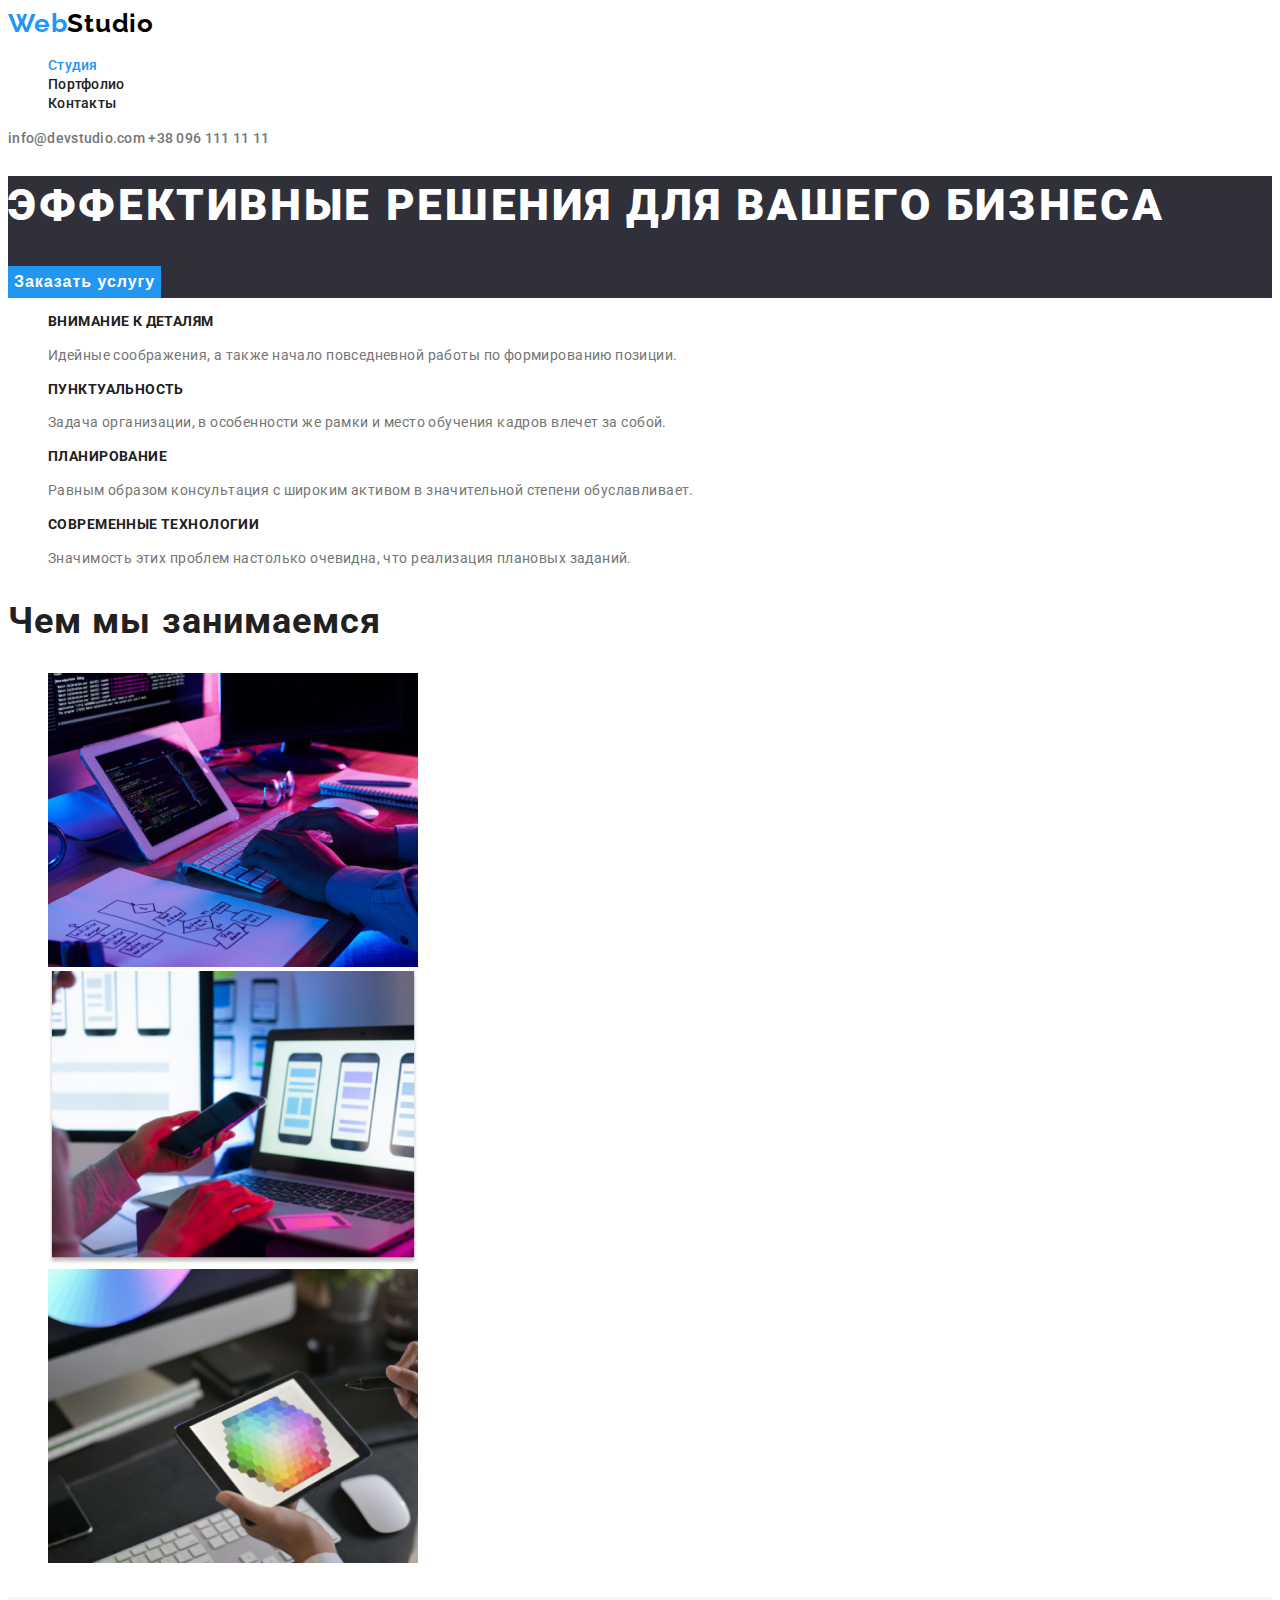
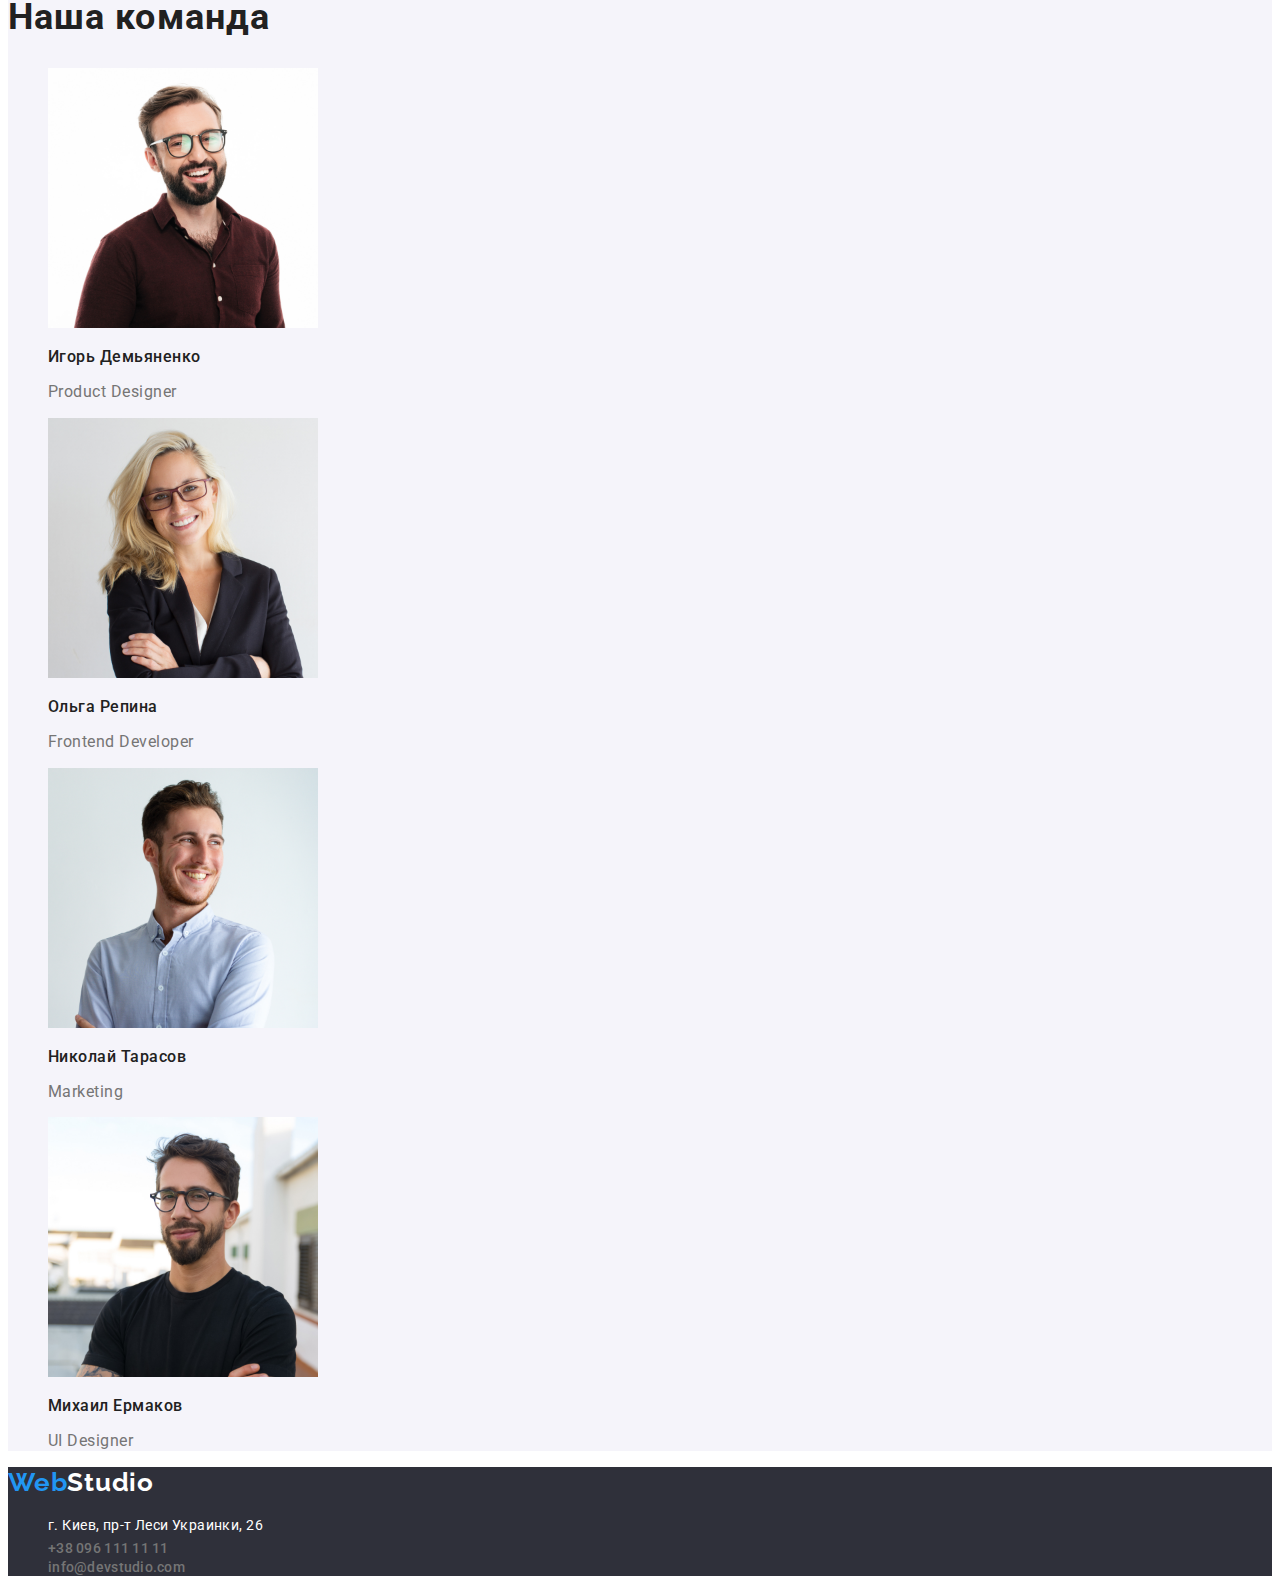
<file: index.html>
<!DOCTYPE html>
<html lang="ru">
<head>
    <meta charset="UTF-8">
    <meta http-equiv="X-UA-Compatible" content="IE=edge">
    <meta name="viewport" content="width=device-width, initial-scale=1.0">
    <title>Студия</title>
    <link rel="preconnect" href="https://fonts.gstatic.com">
    <link href="https://fonts.googleapis.com/css2?family=Raleway:wght@700&family=Roboto:wght@400;500;700;900&display=swap"
        rel="stylesheet">
    <link rel="stylesheet" href="https://cdnjs.cloudflare.com/ajax/libs/modern-normalize/1.0.0/modern-normalize.min.css"
        integrity="sha512-ISS7cAi1PEhQ8jnbJpJZMd29NlhNj4AWYyLOSp2CE/CsHxTCu+r+t0D2yoJudVrd0/8fTVPUVDzY5Tvli75u/g=="
        crossorigin="anonymous" />
    <link rel="stylesheet" href="./css/styles.css">
</head>
<body>
    <header class="header">
        <nav class="navigation">
            <a class="logotype logotype-light-theme link" href="./index.html" lang="en">
                <span class="logo-Web">Web</span>Studio</a>
            <ul class="navigation-list list">
                <li class="navigation-item">
                    <a class="navigation-link nav-link-onclick-color link" href="./index.html">Студия</a>
                </li>
                <li class="navigation-item">
                    <a class="navigation-link navigation-link-color link" href="./portfolio.html">Портфолио</a>
                </li>
                <li class="navigation-item">
                    <a class="navigation-link navigation-link-color link" href="">Контакты</a>
                </li>
            </ul>
        </nav>
        <a class="navigation-link tel-link-color link" href="mailto:info@devstudio.com" lang="en">
            info@devstudio.com
        </a>
        <a class="navigation-link tel-link-color link" href="tel:+380961111111">
            +38 096 111 11 11
        </a>
    </header>
    <main>
        <section class="hero">
            <h1 class="hero-title">Эффективные решения для вашего бизнеса</h1>
            <button class="modal-btn" type="button">Заказать услугу</button>
        </section>
        <section class="quality">
            <h2 hidden>Наши качества</h2>
            <ul class="quality-list list">
                <li class="quality-item">
                    <h3 class="suptitle">Внимание к деталям</h3>
                    <p class="description">
                        Идейные соображения, а также начало повседневной работы по формированию позиции.
                    </p>
                </li>
                <li class="quality-item">
                    <h3 class="suptitle">Пунктуальность</h3>
                    <p class="description">
                        Задача организации, в особенности же рамки и место обучения кадров влечет за собой.
                    </p>
                </li>
                <li class="quality-item">
                    <h3 class="suptitle">Планирование</h3>
                    <p class="description">
                        Равным образом консультация с широким активом в значительной степени обуславливает.
                    </p>
                </li>
                <li class="quality-item">
                    <h3 class="suptitle">Современные технологии</h3>
                    <p class="description">
                        Значимость этих проблем настолько очевидна, что реализация плановых заданий.
                    </p>
                </li>
            </ul>
        </section>
        <section class="work">
            <h2 class="title">Чем мы занимаемся</h2>
            <ul class="work-list list">
                <li class="work-item">
                    <img src="./images/index/img_1.jpg" alt="Ноутбук" width="370" height="294">
                </li>
                <li class="work-item">
                    <img src="./images/index/img_2.jpg" alt="Смартфон" width="370" height="294">
                </li>
                <li class="work-item">
                    <img src="./images/index/img_3.jpg" alt="Планшет" width="370" height="294">
                </li>
            </ul>
        </section>
        <section class="team">
            <h2 class="title">Наша команда</h2>
            <ul class="team-list list">
                <li class="team-item">
                    <img src="./images/index/Igor.jpg" alt="Дизайнер нашей команды" width="270" height="260">
                    <h3 class="name-team">Игорь Демьяненко</h3>
                    <p class="position-team " lang="en">Product Designer</p>
                </li>
                <li class="team-item">
                    <img src="./images/index/Olga.jpg" alt="Разработчик нашей команды" width="270" height="260">
                    <h3 class="name-team">Ольга Репина</h3>
                    <p class="position-team " lang="en">Frontend Developer</p>
                </li>
                <li class="team-item">
                    <img src="./images/index/Nikolay.jpg" alt="Маркетолог нашей команды" width="270" height="260">
                    <h3 class="name-team">Николай Тарасов</h3>
                    <p class="position-team " lang="en">Marketing</p>
                </li>
                <li class="team-item">
                    <img src="./images/index/Michael.jpg" alt="Дизайнер нашей команды" width="270" height="260">
                    <h3 class="name-team">Михаил Ермаков</h3>
                    <p class="position-team " lang="en">UI Designer</p>
                </li>
            </ul>
        </section>
    </main>
    <footer class="footer">
        <a class="logotype logotype-dark-theme link" href="./index.html" lang="en">
            <span class="logo-Web">Web</span>Studio</a>
        <address class="address">
            <ul class="contact-list list">
                <li class="contact-list-item">
                    <a class="address-color contact-list-link link" href="https://goo.gl/maps/pDq41oWToVLmDc4w5"
                        target="_blank" rel="noopener noreferrer">
                        г. Киев,
                        пр-т Леси Украинки, 26
                    </a>
                </li>
                <li class="contact-list-item">
                    <a class="navigation-link tel-link-color link" href="tel:+380961111111">
                        +38 096 111 11 11
                    </a>
                </li>
                <li class="contact-list-item">
                    <a class="navigation-link tel-link-color link" href="mailto:info@devstudio.com" lang="en">
                        info@devstudio.com
                    </a>
                </li>
            </ul>
        </address>
    </footer>
</body>
</html>
</file>
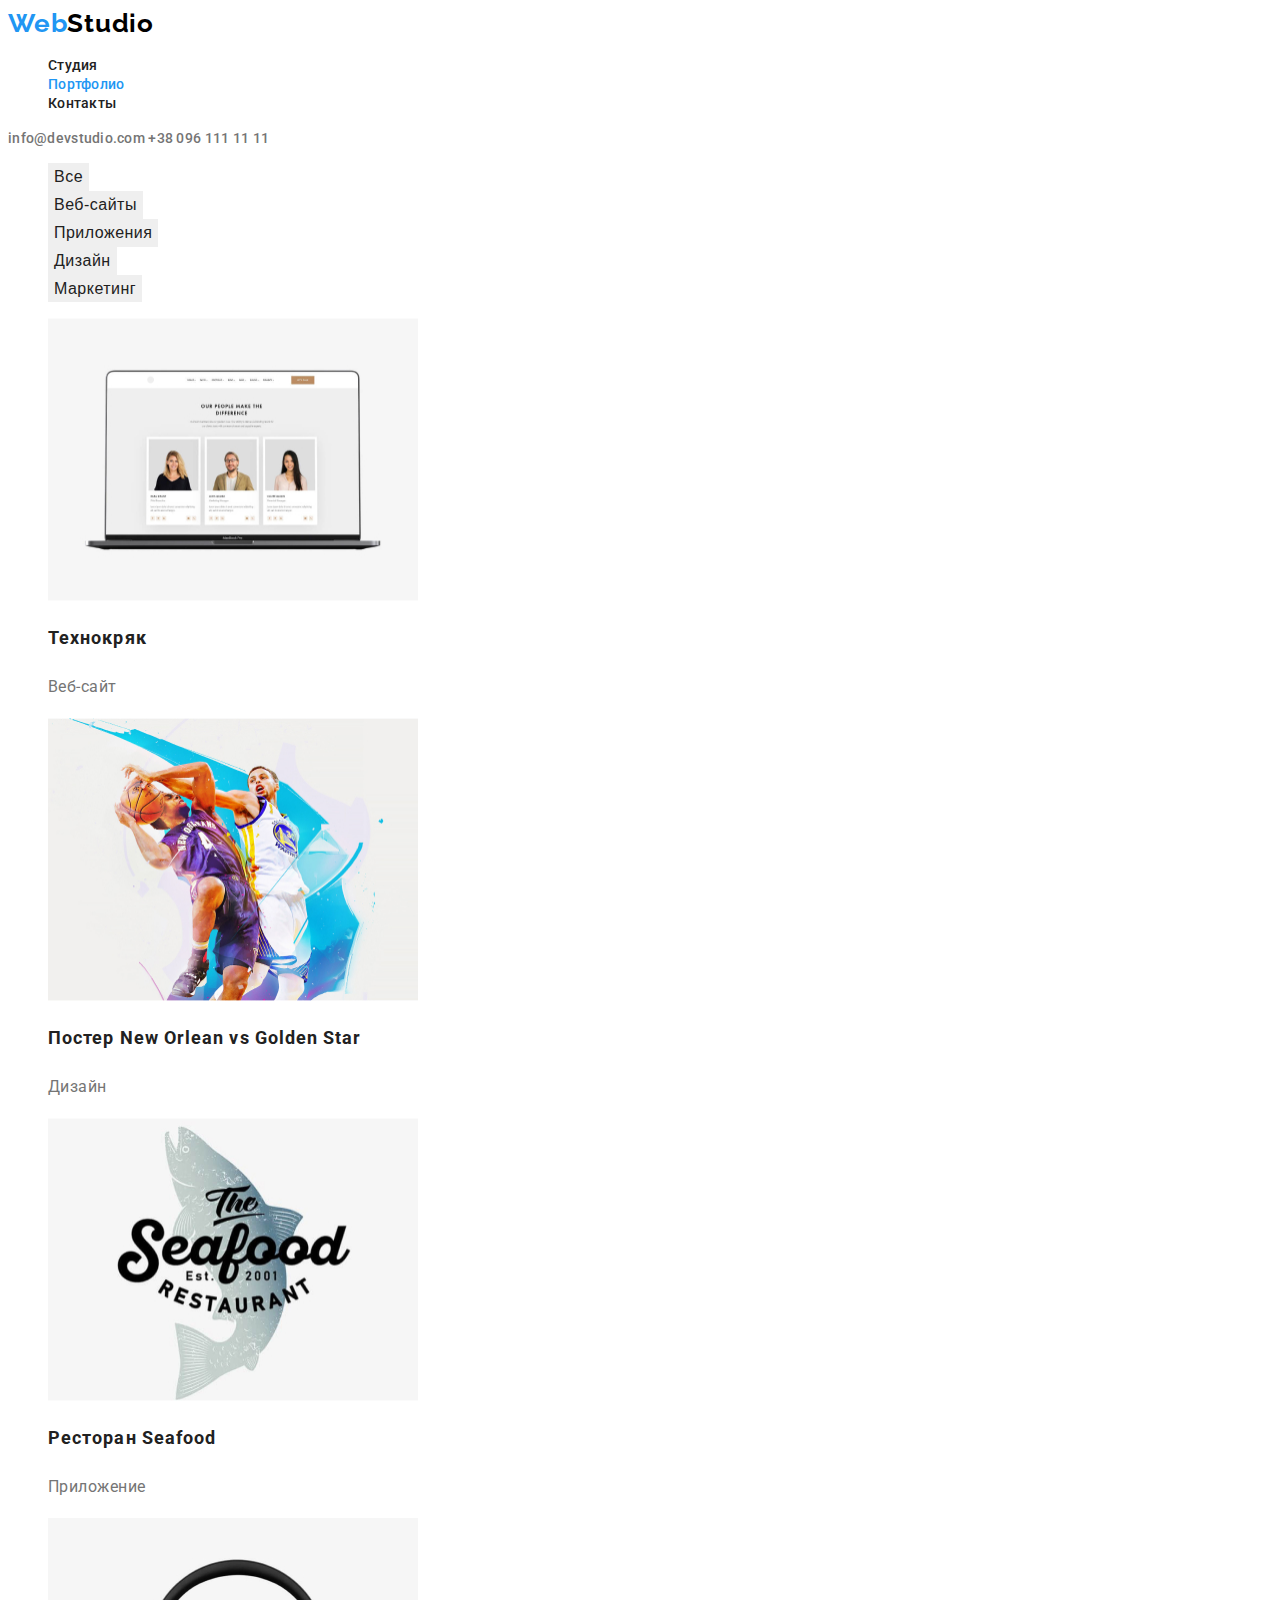
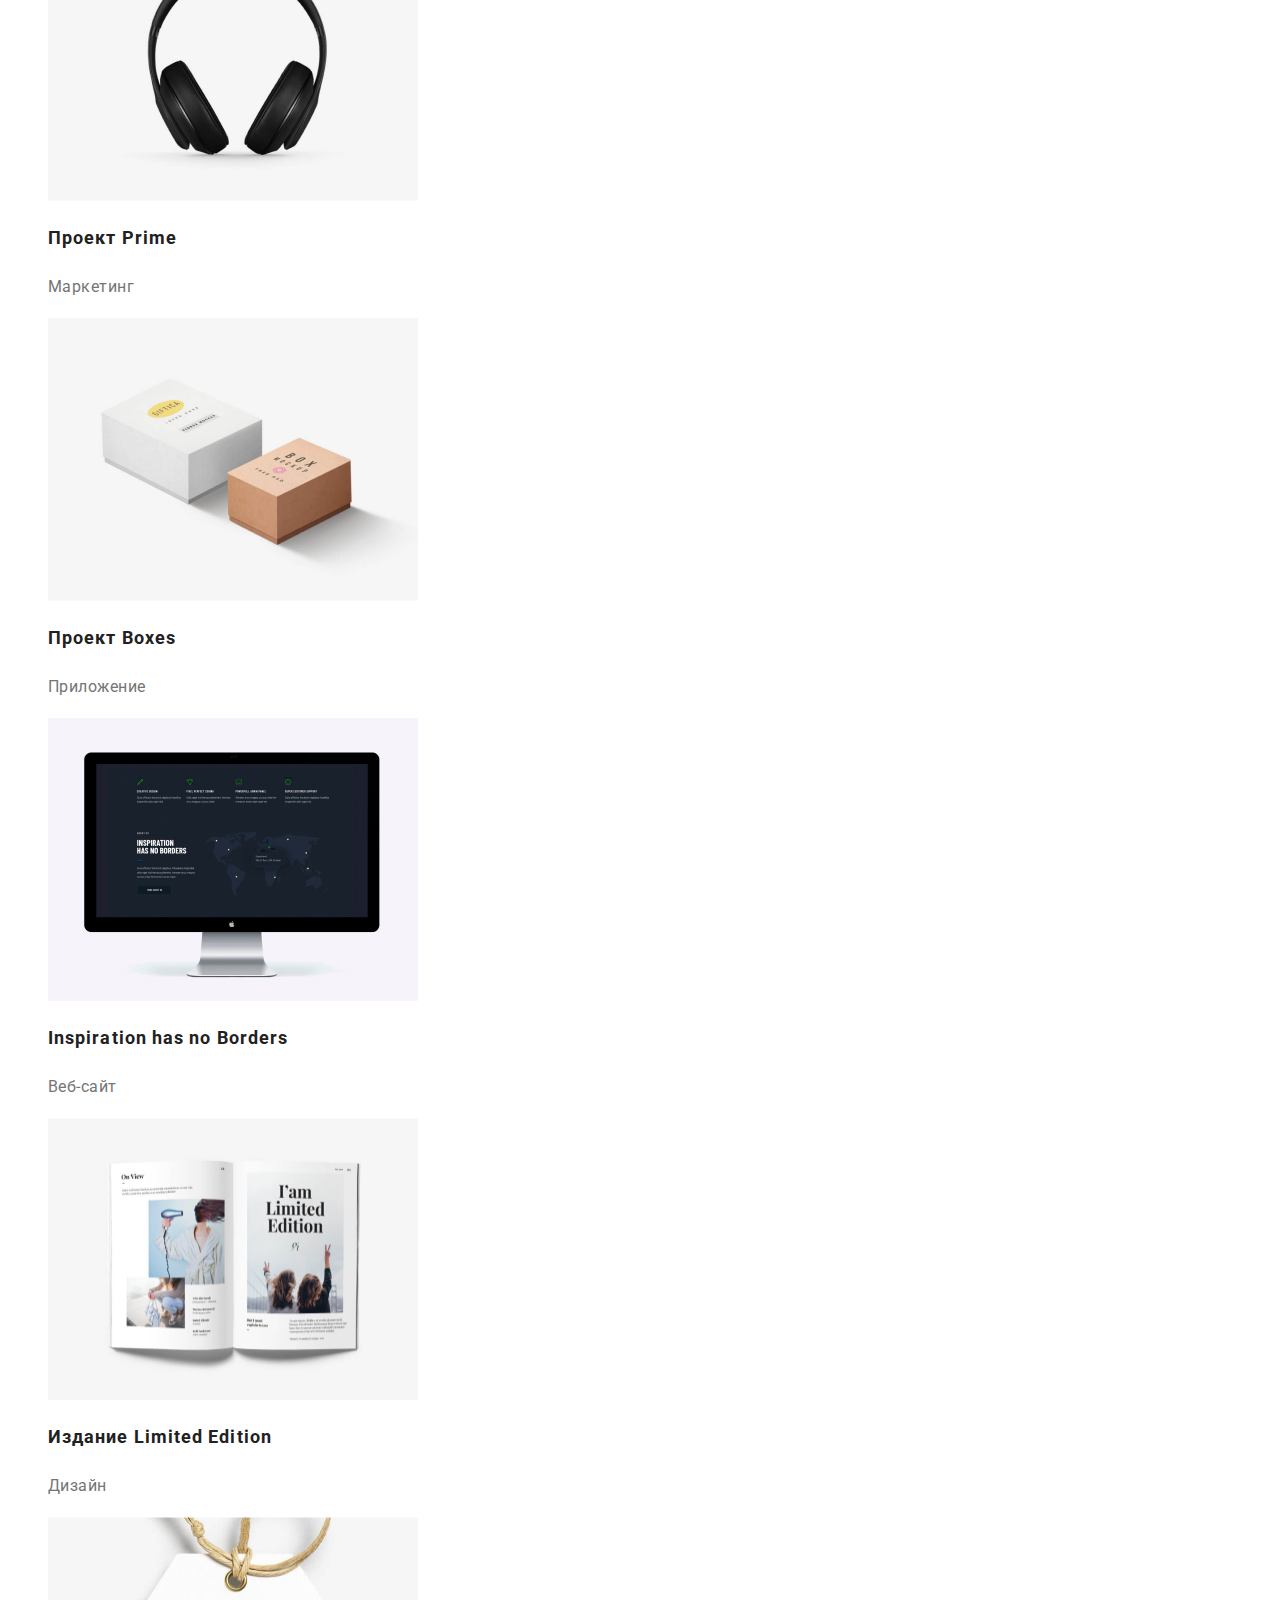
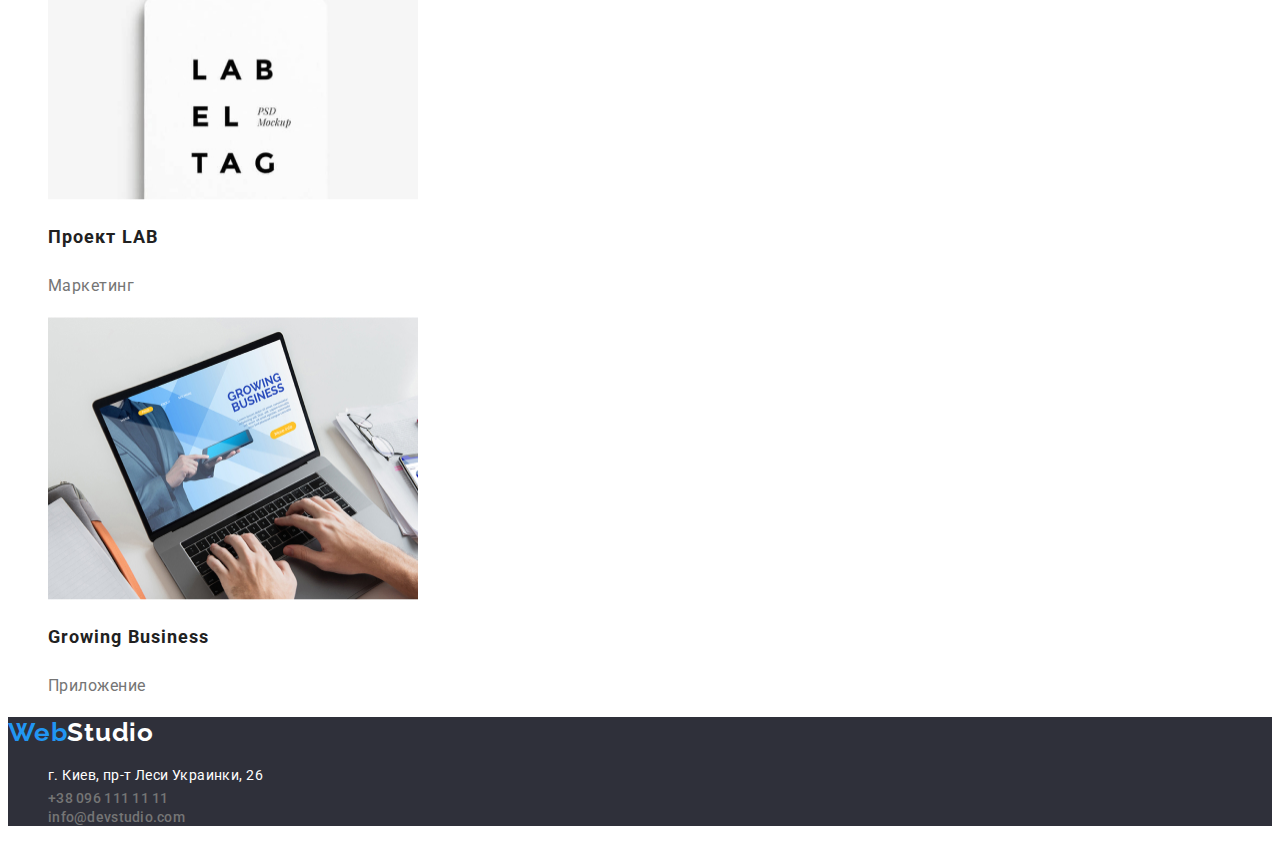
<file: portfolio.html>
<!DOCTYPE html>
<html lang="en">
<head>
    <meta charset="UTF-8">
    <meta http-equiv="X-UA-Compatible" content="IE=edge">
    <meta name="viewport" content="width=device-width, initial-scale=1.0">
    <title>Portfolio</title>
    <link rel="preconnect" href="https://fonts.gstatic.com">
    <link href="https://fonts.googleapis.com/css2?family=Raleway:wght@700&family=Roboto:wght@400;500;700;900&display=swap"
        rel="stylesheet">
    <link rel="stylesheet" href="https://cdnjs.cloudflare.com/ajax/libs/modern-normalize/1.0.0/modern-normalize.min.css"
        integrity="sha512-ISS7cAi1PEhQ8jnbJpJZMd29NlhNj4AWYyLOSp2CE/CsHxTCu+r+t0D2yoJudVrd0/8fTVPUVDzY5Tvli75u/g=="
        crossorigin="anonymous" />
    <link rel="stylesheet" href="./css/styles.css">
</head>
<body>
    <header class="header">
        <nav class="navigation">
            <a class="logotype logotype-light-theme link" href="./index.html" lang="en">
                <span class="logo-Web">Web</span>Studio</a>
            <ul class="navigation-list list">
                <li class="navigation-item">
                    <a class="navigation-link navigation-link-color link" href="./index.html">Студия</a>
                </li>
                <li class="navigation-item">
                    <a class="navigation-link nav-link-onclick-color link" href="./portfolio.html">Портфолио</a>
                </li>
                <li class="navigation-item">
                    <a class="navigation-link navigation-link-color link" href="">Контакты</a>
                </li>
            </ul>
        </nav>
        <a class="navigation-link tel-link-color link" href="mailto:info@devstudio.com" lang="en">
            info@devstudio.com
        </a>
        <a class="navigation-link tel-link-color link" href="tel:+380961111111">
            +38 096 111 11 11
        </a>
    </header>
    <main>
        <section class="gallery">
            <h1 hidden>Категории</h1>
            <ul class="filter-list list">
                <li class="filter-list">
                    <button class="filter-btn" type="button">Все</button>
                </li>
                <li class="filter-list">
                    <button class="filter-btn" type="button">Веб-сайты</button>
                </li>
                <li class="filter-list">
                    <button class="filter-btn" type="button">Приложения</button>
                </li>
                <li class="filter-list">
                    <button class="filter-btn" type="button">Дизайн</button>
                </li>
                <li class="filter-list">
                    <button class="filter-btn" type="button">Маркетинг</button>
                </li>
            </ul>
            <ul class="gallery-list list">
                <li class="gallery-list">
                    <a class="gallery-link link" href="">
                        <img class="gallery-list-img" src="./images/portfolio/Технокряк.jpg" alt="Сайт" width="370" height="283">
                        <h2 class="project-name">Технокряк</h2>
                    </a>
                    <p class="project-type">Веб-сайт</p>
                </li>
                <li class="gallery-list">
                    <a class="gallery-link link" href="">
                        <img class="gallery-list-img" src="./images/portfolio/Golden_Star.jpg" alt="Боскетболисты" width="370" height="283">
                        <h2 class="project-name">Постер <span lang="en">New Orlean vs Golden Star</span></h2>    
                    </a>
                    <p class="project-type">Дизайн</p>
                </li>
                <li class="gallery-list">
                    <a class="gallery-link link" href="">
                        <img class="gallery-list-img" src="./images/portfolio/Seafood.jpg" alt="Логотип ресторана" width="370" height="283">
                        <h2 class="project-name">Ресторан <span lang="en">Seafood</span></h2>
                    </a>
                    <p class="project-type">Приложение</p>
                </li>
                <li class="gallery-list">
                    <a class="gallery-link link" href="">
                        <img class="gallery-list-img" src="./images/portfolio/Prime.jpg" alt="Наушники" width="370" height="283">
                        <h2 class="project-name">Проект <span lang="en">Prime</span></h2>
                    </a>
                    <p class="project-type">Маркетинг</p>
                </li>
                <li class="gallery-list">
                    <a class="gallery-link link" href="">
                        <img class="gallery-list-img" src="./images/portfolio/Boxes.jpg" alt="Коробочки" width="370" height="283">
                        <h2 class="project-name">Проект <span lang="en">Boxes</span></h2>
                    </a>
                    <p class="project-type">Приложение</p>
                </li>
                <li class="gallery-list">
                    <a class="gallery-link link" href="">
                        <img class="gallery-list-img" src="./images/portfolio/Inspiration_Borders.jpg" alt="Монитор" width="370" height="283">
                        <h2 class="project-name" lang="en">Inspiration has no Borders</h2>
                    </a>
                    <p class="project-type">Веб-сайт</p>
                </li>
                <li class="gallery-list">
                    <a class="gallery-link link" href="">
                        <img class="gallery-list-img" src="./images/portfolio/Limited_Edition.jpg" alt="Книга" width="370" height="283">
                        <h2 class="project-name">Издание <span lang="en">Limited Edition</span></h2>
                    </a>
                    <p class="project-type">Дизайн</p>
                </li>
                <li class="gallery-list">
                    <a class="gallery-link link" href="">
                        <img class="gallery-list-img" src="./images/portfolio/LAB.jpg" alt="Эмблема" width="370" height="283">
                        <h2 class="project-name">Проект <span lang="en">LAB</span></h2>
                    </a>
                    <p class="project-type">Маркетинг</p>
                </li>
                <li class="gallery-list">
                    <a class="gallery-link link" href="">
                        <img class="gallery-list-img" src="./images/portfolio/Growing_Business.jpg" alt="Работа за ноутбуком" width="370" height="283">
                        <h2 class="project-name" lang="en">Growing Business</h2>
                    </a>
                    <p class="project-type">Приложение</p>
                </li>
            </ul>
        </section>
    </main>
    <footer class="footer">
        <a class="logotype logotype-dark-theme link" href="./index.html" lang="en">
            <span class="logo-Web">Web</span>Studio</a>
        <address class="address">
            <ul class="contact-list list">
                <li class="contact-list-item">
                    <a class="address-color contact-list-link link" href="https://goo.gl/maps/pDq41oWToVLmDc4w5" target="_blank" rel="noopener noreferrer">
                        г. Киев,
                        пр-т Леси Украинки, 26
                    </a>
                </li>
                <li class="contact-list-item">
                    <a class="navigation-link tel-link-color link" href="tel:+380961111111">
                        +38 096 111 11 11
                    </a>
                </li>
                <li class="contact-list-item">
                    <a class="navigation-link tel-link-color link" href="mailto:info@devstudio.com" lang="en">
                        info@devstudio.com
                    </a>
                </li>
            </ul>
        </address>
    </footer>
</body>
</html>
</file>
<file: css/styles.css>
:root {
  --main-font: "Roboto", sans-serif;
  --secondary-font: "Raleway", sans-serif;
  --accent-color: #2196f3;
  --color-main: #ffffff;
  --color-title: #212121;
  --color-secondary: #2f303a;
  --color-btn: #1d77c0;
  --color-logo: #000000;
  --color-subtext: #757575;
  --color-team: #f5f4fa;
}

body {
  font-family: var(--main-font);
}

.link {
  text-decoration: none;
}

.list {
  list-style: none;
}

.address {
  font-style: normal;
}

/* ----- COMPONENTS ----- */
.hero,
.footer {
  background-color: var(--color-secondary);
}

.modal-btn {
  font-weight: 700;
  font-size: 16px;
  line-height: 1.87;
  letter-spacing: 0.06em;
  cursor: pointer;
  background-color: var(--accent-color);
  color: var(--color-main);
  border: none;
}

.modal-btn:hover,
.modal-btn:focus {
  background-color: var(--color-btn);
}

.logotype {
  font-family: var(--secondary-font);
  font-weight: 700;
  font-size: 26px;
  line-height: 1.19;
  letter-spacing: 0.03em;
}

.logotype-light-theme {
  color: var(--color-logo);
}

.logotype-dark-theme {
  color: var(--color-main);
}

.logo-Web {
  color: var(--accent-color);
}

.description {
  font-weight: 400;
  font-size: 14px;
  line-height: 1.71;
  letter-spacing: 0.03em;
  color: var(--color-subtext);
}

.suptitle {
  font-weight: 700;
  font-size: 14px;
  line-height: 1.14;
  letter-spacing: 0.03em;
  text-transform: uppercase;
  color: var(--color-title);
}

.title {
  font-weight: 700;
  font-size: 36px;
  line-height: 1.16;
  letter-spacing: 0.03em;
  color: var(--color-title);
}
/* ----- END COMPONENTS ----- */

/* ----- HEADER ----- */
.navigation-link {
  font-weight: 500;
  font-size: 14px;
  line-height: 1.14;
  letter-spacing: 0.02em;
}
.navigation-link-color {
  color: var(--color-title);
}

.nav-link-onclick-color {
  color: var(--accent-color);
}

.navigation-link:hover,
.navigation-link:focus {
  color: var(--accent-color);
}

.tel-link-color {
  color: var(--color-subtext);
}
/* ----- END HEADER ----- */

/* ----- HERO ----- */
.hero-title {
  font-weight: 900;
  font-size: 44px;
  line-height: 1.36;
  letter-spacing: 0.06em;
  text-transform: uppercase;
  color: var(--color-main);
}
/* ----- END HERO ----- */

/* ----- OUR TEAM ----- */
.name-team {
  font-weight: 500;
  font-size: 16px;
  line-height: 1.18;
  letter-spacing: 0.03em;
  color: var(--color-title);
}

.position-team {
  font-weight: 400;
  font-size: 16px;
  line-height: 1.18;
  letter-spacing: 0.03em;
  color: var(--color-subtext);
}
/* ----- END OUR TEAM ----- */

/* ----- FOOTER ----- */
.contact-list-link {
  font-weight: 400;
  font-size: 14px;
  line-height: 1.71;
  letter-spacing: 0.03em;
  color: var(--color-main);
}

.contact-list-link:hover,
.contact-list-link:focus {
  color: var(--accent-color);
}

.team {
  background: var(--color-team);
}
/* ----- END FOOTER ----- */

/* ----- Portfolio ----- */
/* ----- Main ----- */

.filter-btn {
  font-weight: 500;
  font-size: 16px;
  line-height: 1.62;
  letter-spacing: 0.03em;
  cursor: pointer;
  color: var(--color-title);
  border: none;
}

.filter-btn:hover,
.filter-btn:focus {
  background-color: var(--accent-color);
  color: var(--color-main);
}

.project-name {
  font-weight: 700;
  font-size: 18px;
  line-height: 2;
  letter-spacing: 0.06em;
  color: var(--color-title);
}

.project-type {
  font-weight: 400;
  font-size: 16px;
  line-height: 1.87;
  letter-spacing: 0.03em;
  color: var(--color-subtext);
}

/* ----- END Main ----- */
/* ----- END Portfolio ----- */ ;
</file>
